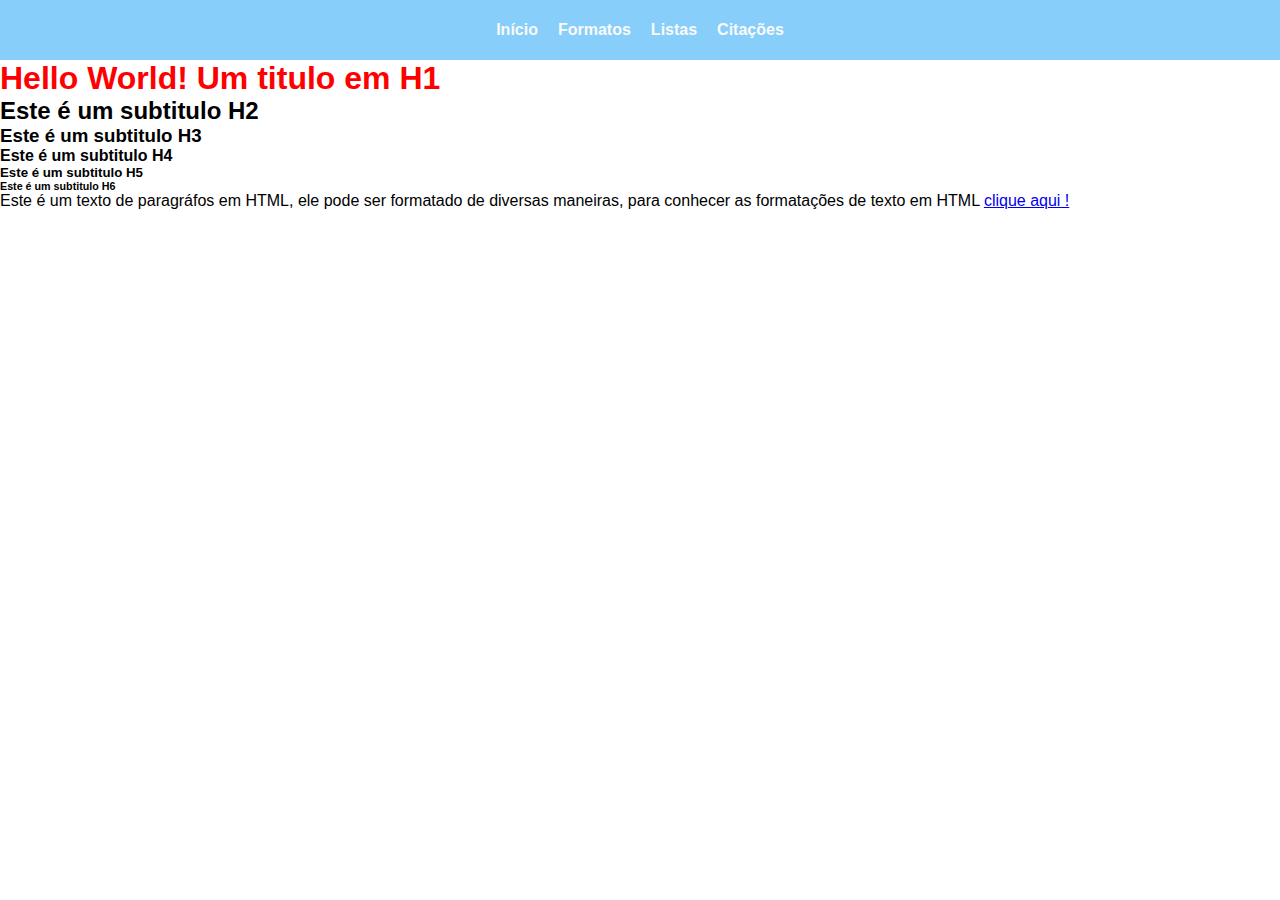
<file: index.html>
<!DOCTYPE html>
<html lang="pt-BR">
<head>
    <meta charset="UTF-8">
    <meta name="viewport" content="width=device-width, initial-scale=1.0">
    <title>Meu primeiro arquivo HTML</title>
    <link rel="stylesheet" href="css/style.css">
</head>
<body>
    <header>
        <a href="index.html">Início</a>
        <a href="formatos.html">Formatos</a>
        <a href="listas.html">Listas</a>
        <a href="citacoes.html">Citações</a>
    </header>
    <h1 class="vermelho">Hello World! Um titulo em H1</h1>
    <h2>Este é um subtitulo H2</h2>
    <h3>Este é um subtitulo H3</h3>
    <h4>Este é um subtitulo H4</h4>
    <h5>Este é um subtitulo H5</h5>
    <h6>Este é um subtitulo H6</h6>
    <p>Este é um texto de paragráfos em HTML, ele pode ser formatado de diversas maneiras, para conhecer as 
    formatações de texto em HTML <a href="formatos.html">clique aqui !</a>
    </p>
</body>
</html>
</file>
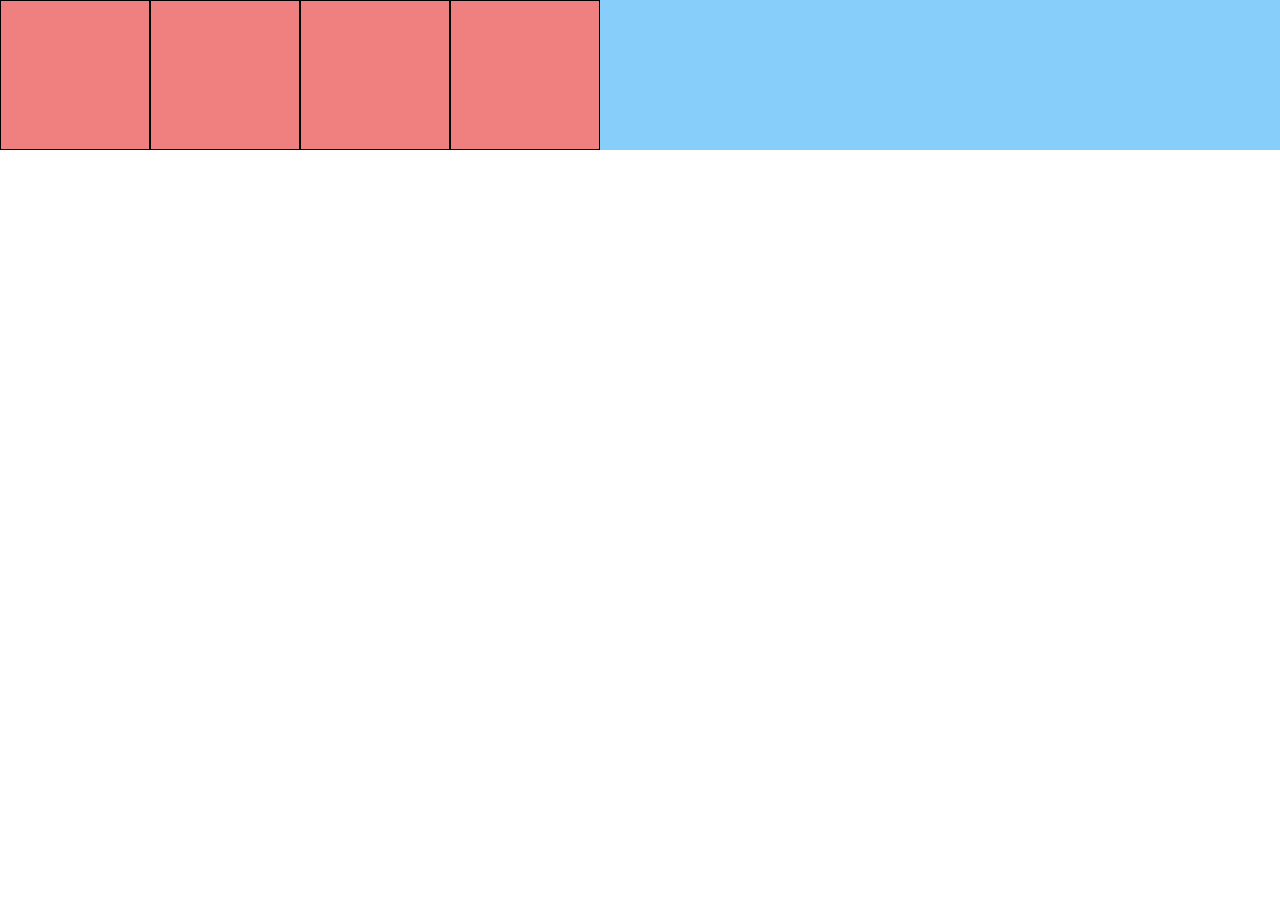
<file: boxsizing.html>
<!DOCTYPE html>
<html lang="pt-BR">
<head>
    <meta charset="UTF-8">
    <meta name="viewport" content="width=device-width, initial-scale=1.0">
    <title>Box Sizing</title>
    <style>
        * {
            margin: 0;
            padding: 0;
            box-sizing: border-box;
        }

        .pai {
            width: 600;
            height: 150px;
            background-color: lightskyblue;
        }

        .filho {
            width: 150px;
            height: 150px;
            background-color: lightcoral;
            float: left;
            border: 1px solid black;
        }
    </style>
</head>
<body>
    <div class="pai">
        <div class="filho">
    </div>
    <div class="filho"></div>
    <div class="filho"></div>
    <div class="filho"></div>
    </div>
</body>
</html>
</file>
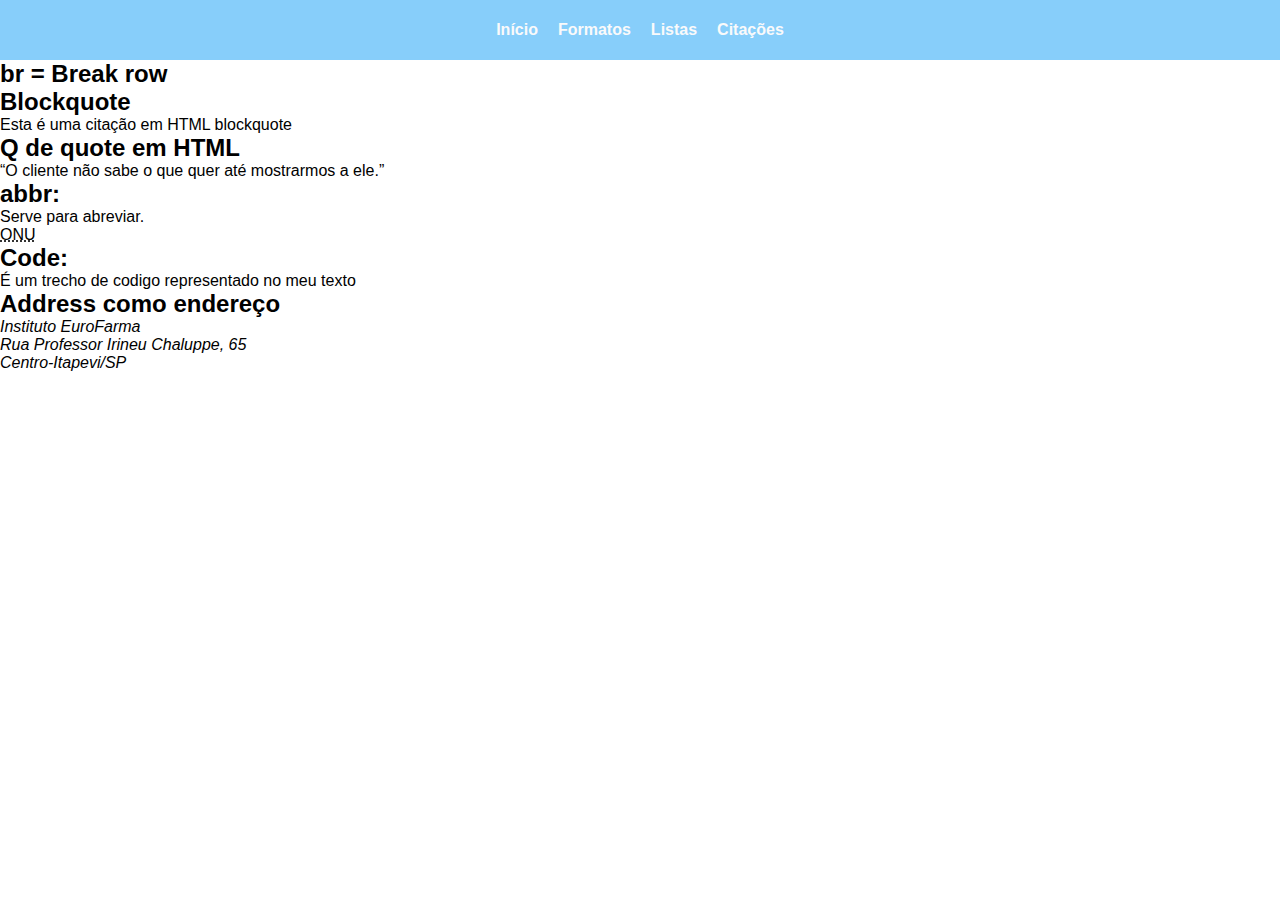
<file: citacoes.html>
<!DOCTYPE html>
<html lang="pt-BR">
<head>
    <meta charset="UTF-8">
    <meta name="viewport" content="width=device-width, initial-scale=1.0">
    <title>Citações em HTML</title>
    <link rel="stylesheet" href="css/style.css">
</head>
<body>
    <header>
        <a href="index.html">Início</a>
        <a href="formatos.html">Formatos</a>
        <a href="listas.html">Listas</a>
        <a href="citacoes.html">Citações</a>
    </header>
    <h2>br = Break row</h2>
    <h2>Blockquote</h2>
    <blockquote>Esta é uma citação em HTML blockquote</blockquote>
    <h2>Q de quote em HTML</h2>
    <q>O cliente não sabe o que quer até mostrarmos a ele.</q>
    <h2>abbr:</h2>
    <p>Serve para abreviar.</p>
    <abbr title="Organização das Nações Unidas">ONU</abbr>
    <h2>Code:</h2>
    <code>É um trecho de codigo representado no meu texto</code>
    <br>
    <h2>Address como endereço</h2>
    <address>
        Instituto EuroFarma<br>
        Rua Professor Irineu Chaluppe, 65<br>
        Centro-Itapevi/SP
    </address>
</body>
</html>
</file>
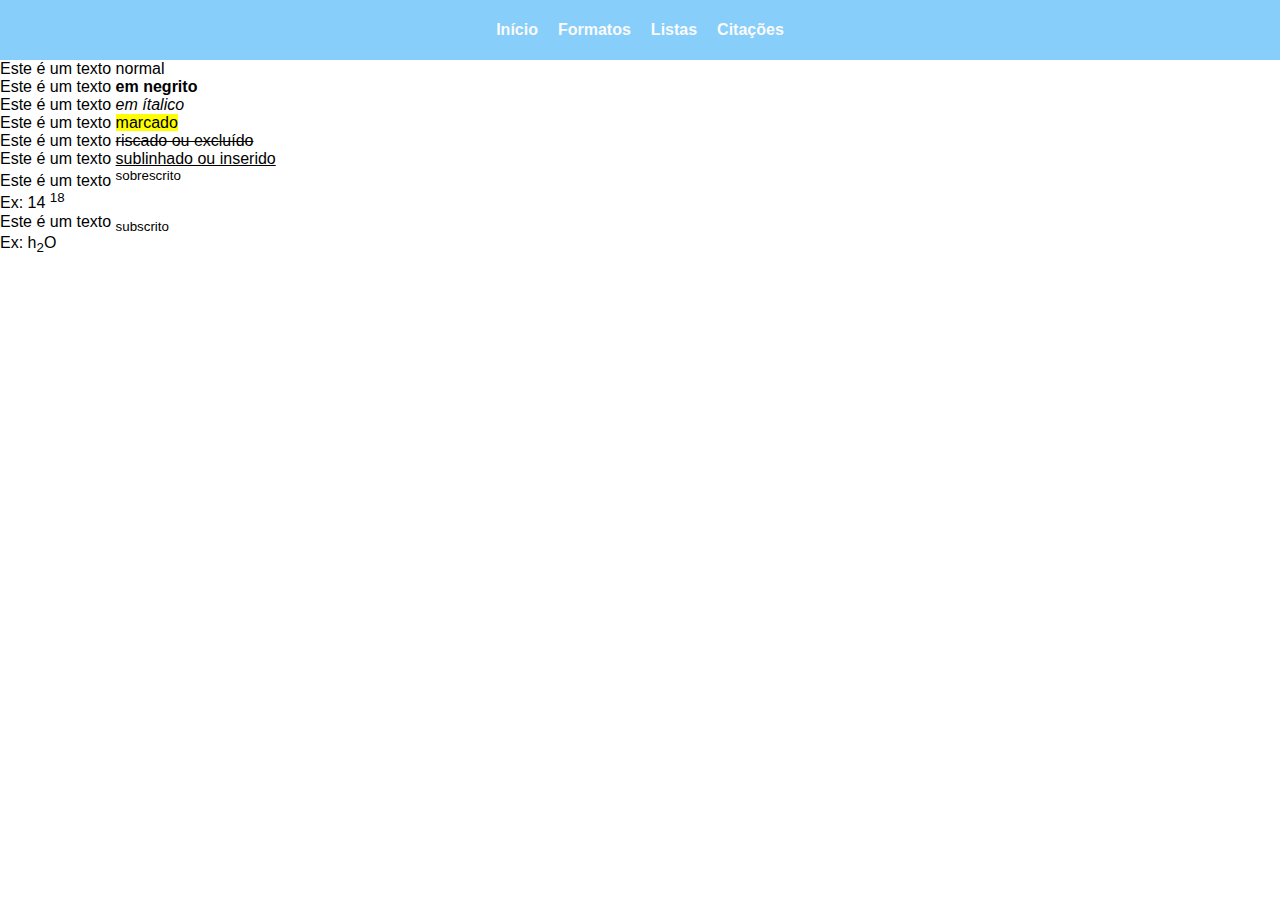
<file: formatos.html>
<!DOCTYPE html>
<html lang="pt-BR">
<head>
    <meta charset="UTF-8">
    <meta name="viewport" content="width=device-width, initial-scale=1.0">
    <title>Formatos em HTML</title>
    <link rel="stylesheet" href="css/style.css">
</head>
<body>
    <header>
        <a href="index.html">Início</a>
        <a href="formatos.html">Formatos</a>
        <a href="listas.html">Listas</a>
        <a href="citacoes.html">Citações</a>
    </header>
    <p>Este é um texto normal</p>
    <p>Este é um texto <strong>em negrito</strong></p>
    <p>Este é um texto <em>em ítalico</em></p>
    <p>Este é um texto <mark>marcado</mark></p>
    <p>Este é um texto <del>riscado ou excluído</del></p>
    <p>Este é um texto <ins>sublinhado ou inserido</ins></p>
    <p>Este é um texto <sup>sobrescrito</sup></p>
    <p>Ex: 14 <sup>18</sup></p>
    <p>Este é um texto <sub>subscrito</sub></p>
    <p>Ex: h<sub>2</sub>O</p>
</body>
</html>
</file>
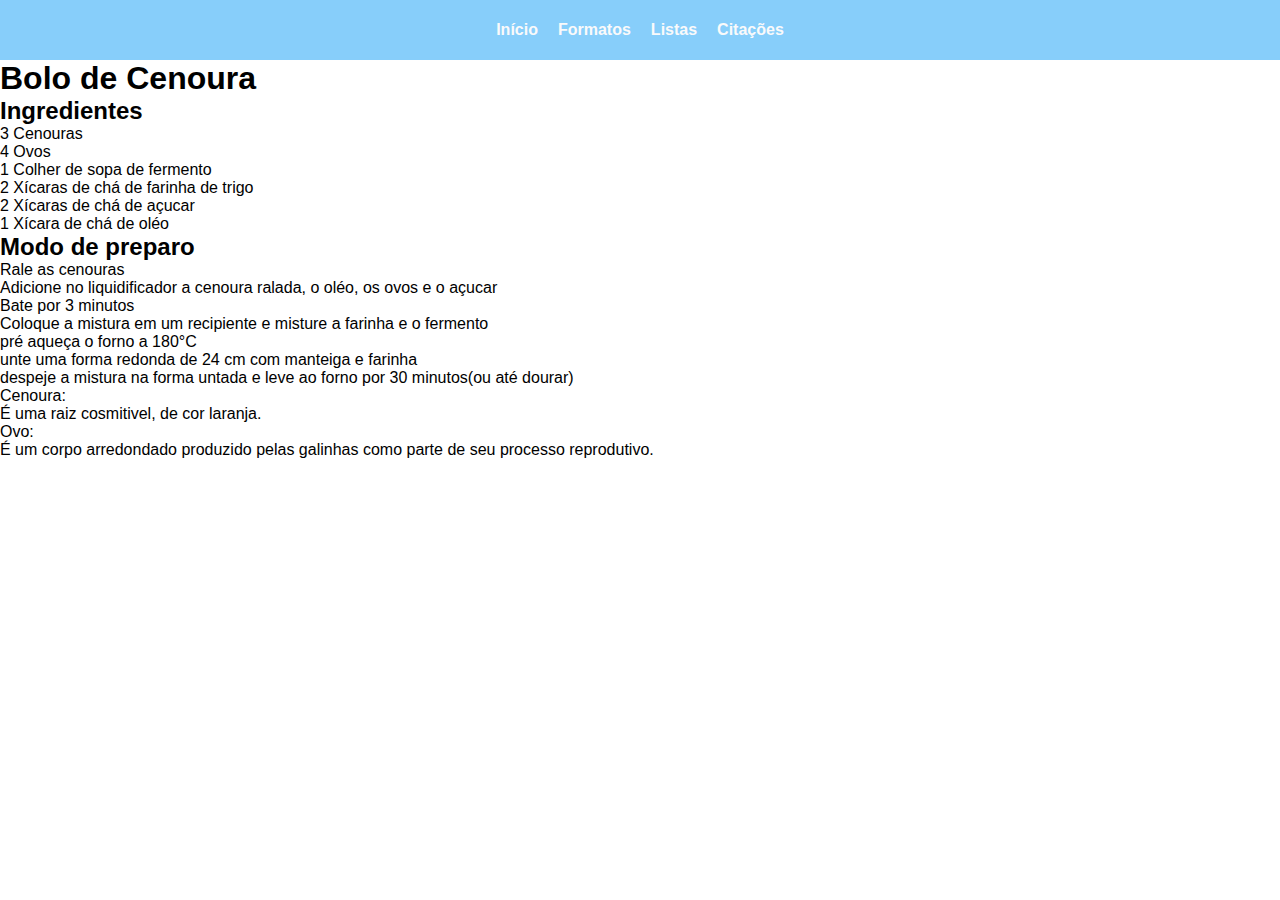
<file: listas.html>
<!DOCTYPE html>
<html lang="pt-BR">
<head>
    <meta charset="UTF-8">
    <meta name="viewport" content="width=device-width, initial-scale=1.0">
    <title>Listas em HTML</title>
    <link rel="stylesheet" href="css/style.css">
</head>
<body>
    <header>
        <a href="index.html">Início</a>
        <a href="formatos.html">Formatos</a>
        <a href="listas.html">Listas</a>
        <a href="citacoes.html">Citações</a>
    </header>
    <h1>Bolo de Cenoura</h1>
    <ul>
        <h2>Ingredientes</h2>
        <li>3 Cenouras</li>
        <li>4 Ovos</li>
        <li>1 Colher de sopa de fermento</li>
        <li>2 Xícaras de chá de farinha de trigo</li>
        <li>2 Xícaras de chá de açucar</li>
        <li>1 Xícara de chá de oléo</li>
    </ul>
    <ol>
        <h2>Modo de preparo</h2>
        <li>Rale as cenouras</li>
        <li>Adicione no liquidificador a cenoura ralada, o oléo, os ovos e o açucar</li>
        <li>Bate por 3 minutos</li>
        <li>Coloque a mistura em um recipiente e misture a farinha e o fermento</li>
        <li>pré aqueça o forno a 180°C</li>
        <li>unte uma forma redonda de 24 cm com manteiga e farinha</li>
        <li>despeje a mistura na forma untada e leve ao forno por 30 minutos(ou até dourar)</li>
    </ol>
    <dl>
        <dt>Cenoura:</dt>
        <dd>É uma raiz cosmitivel, de cor laranja.</dd>
        <dt>Ovo:</dt>
        <dd>É um corpo arredondado produzido pelas galinhas como parte de seu processo reprodutivo.</dd>
    </dl>
</body>
</html>
</file>
<file: css/style.css>
/*Reset*/
* {
    margin: 0;
    padding: 0;
    box-sizing: border-box;
    font-family: sans-serif;
}

body {
    width: 100%;
}

header {
    width: 100%;
    height: 60px;
    background-color: lightskyblue;
    display: flex;
    justify-content: center;
    align-items: center;
    gap: 20px;
}

/*Aninhamento de seletores*/
header a {
    color: #fafafa;
    text-decoration: none;
    font-weight: bold;
}

.vermelho {
    color: #ff0000;
}
</file>
